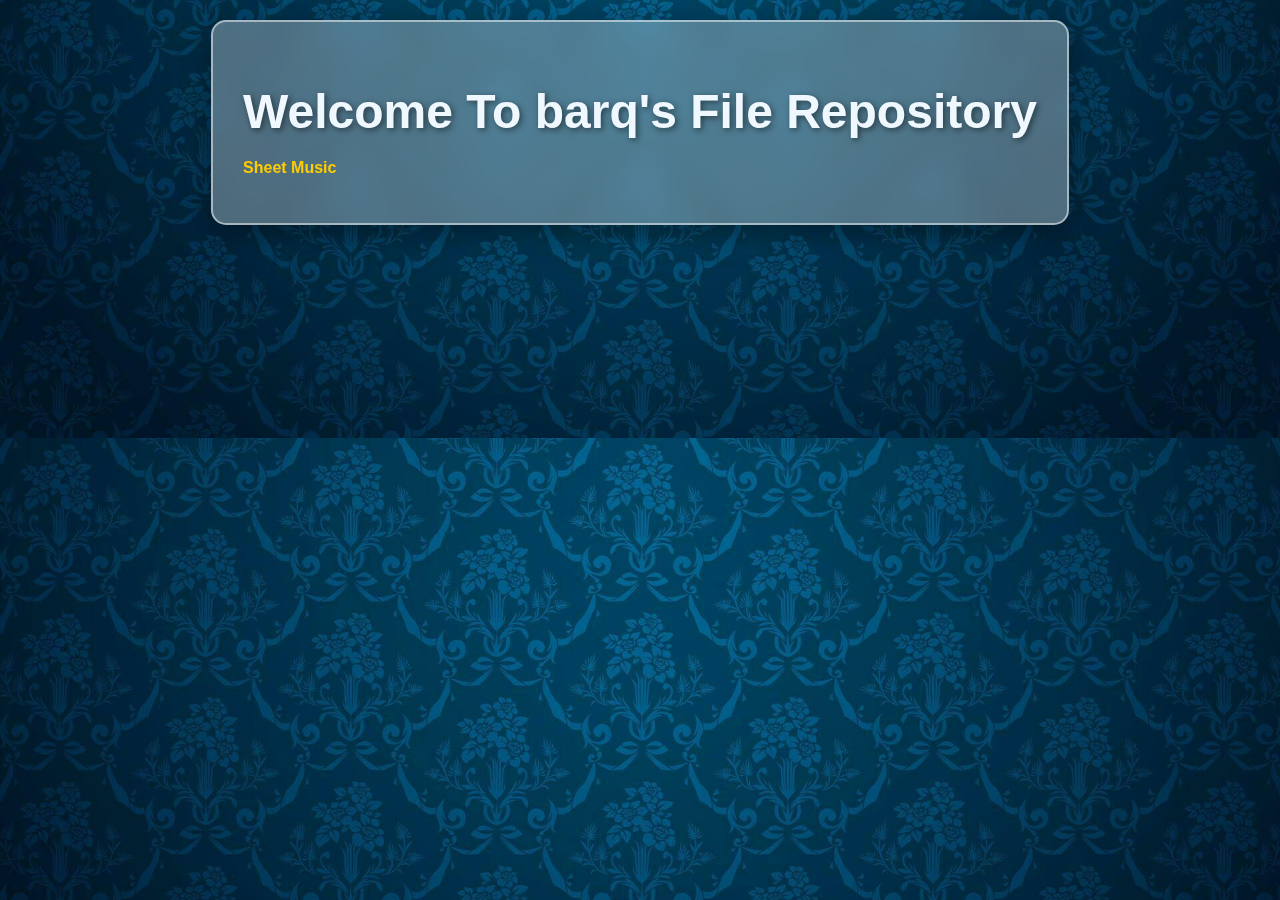
<file: index.html>
<!DOCTYPE html>
<html lang="en">
<head>
    <meta charset="UTF-8">
    <meta name="viewport" content="width=device-width, initial-scale=1.0">
    <title>barq's File Repository</title>
    <link rel="stylesheet" href="styles.css">
</head>
<body>
    <div class="container">
        <h1>Welcome To barq's File Repository</h1>
        <ul>
            <li><strong><a href="sheet-music/">Sheet Music</a></strong></li>
            
        </ul>
    </div>
</body>
</html>
</file>
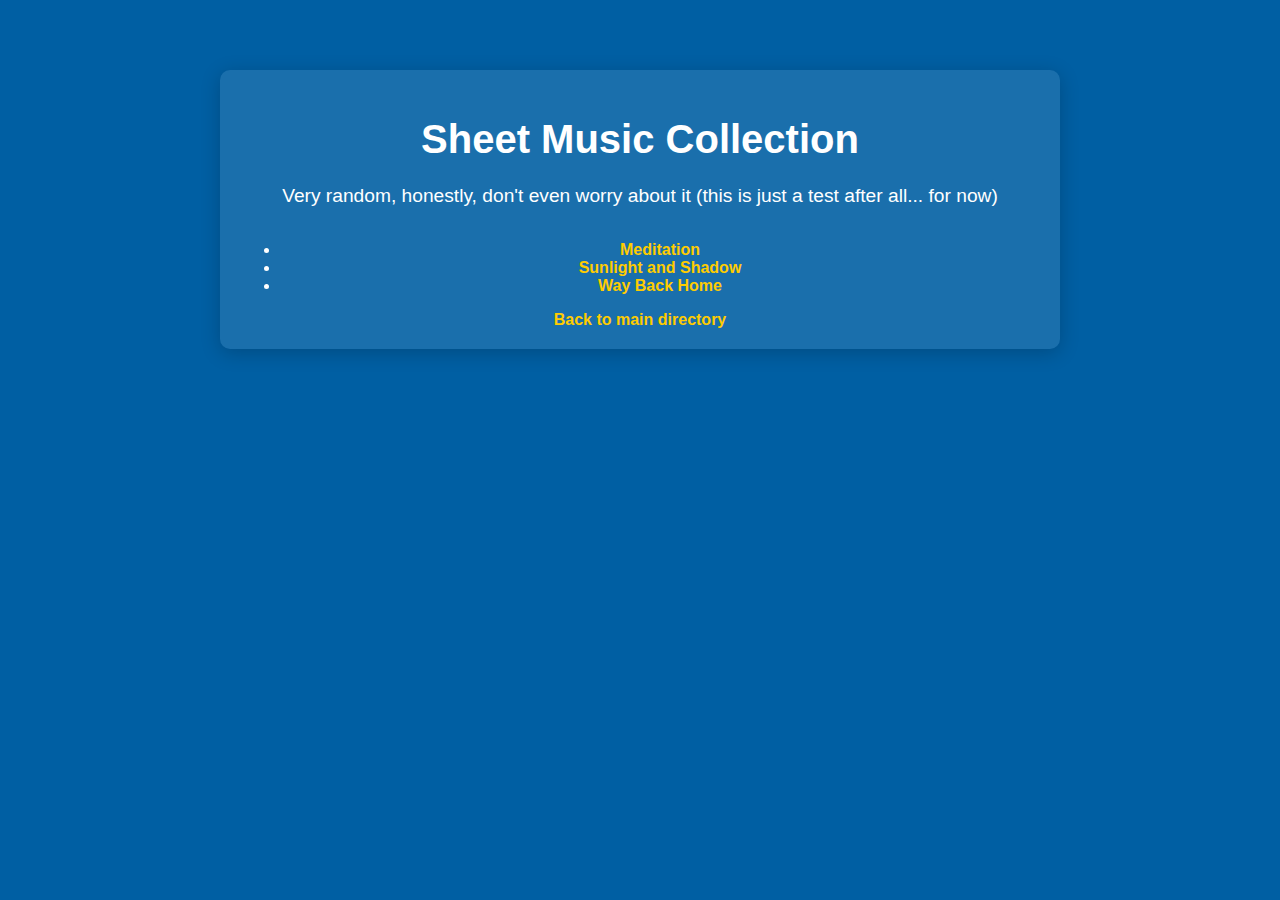
<file: sheet-music/index.html>
<!DOCTYPE html>
<html lang="en">
<head>
    <meta charset="UTF-8">
    <meta name="viewport" content="width=device-width, initial-scale=1.0">
    <title>Sheet Music PDFs</title>
    <link rel="stylesheet" href="custom.css"> <!-- Link to custom CSS -->
</head>
<body>
    <div class="container">
        <h1>Sheet Music Collection</h1>
        <p>Very random, honestly, don't even worry about it (this is just a test after all... for now)</p>
        <ul>
            <li><a href="Meditation.pdf">Meditation</a></li>
            <li><a href="Sunlight and Shadow.pdf">Sunlight and Shadow</a></li>
            <li><a href="Way_Back_Home__Bob_Crosby_and_the_Bob_Cats_arr._Utopianist.pdf">Way Back Home</a></li>
            <!-- Add more PDF links as needed -->
        </ul>
        <a href="../">Back to main directory</a>
    </div>
</body>
</html>
</file>
<file: styles.css>
body {
    background-image: url('background.jpg');
    background-size: cover;
    background-position: center;
    background-repeat: repeat;
    font-family: 'Verdana', sans-serif;
    color: #f0f8ff;
    margin: 0;
    padding: 20px;
    display: flex;
    flex-direction: column;
    align-items: center;
}

.container {
    max-width: 800px;
    background-color: rgba(255, 255, 255, 0.3);
    border-radius: 15px;
    padding: 30px;
    box-shadow: 0 8px 30px rgba(0, 0, 0, 0.4);
    backdrop-filter: blur(15px);
    border: 2px solid rgba(255, 255, 255, 0.5);
}

h1 {
    font-size: 3rem;
    margin-bottom: 20px;
    text-shadow: 2px 2px 6px rgba(0, 0, 0, 0.5);
    font-weight: bold;
}

h2 {
    font-size: 2rem;
    margin: 15px 0;
    color: #ffe600;
}

p {
    font-size: 1.4rem;
    line-height: 1.6;
    margin-bottom: 30px;
}

a {
    color: #ffcc00;
    text-decoration: none;
    font-weight: bold;
    transition: color 0.3s ease, text-shadow 0.3s ease;
}

a:hover {
    color: #ffe600;
    text-shadow: 2px 2px 6px rgba(0, 0, 0, 0.5);
}

ul {
    list-style-type: none;
    padding: 0;
}

ul li {
    margin: 10px 0;
}

footer {
    margin-top: 30px;
    font-size: 1rem;
    color: #e0e0e0;
    text-align: center;
}


a {
    position: relative;
}

a:after {
    content: '';
    display: block;
    width: 0;
    height: 2px;
    background: #ffe600;
    transition: width 0.3s;
    position: absolute;
    bottom: -2px;
    left: 50%;
    transform: translateX(-50%);
}

a:hover:after {
    width: 100%;
</file>
<file: sheet-music/custom.css>
body {
    background-color: #005fa3; /* Darker shade of blue for less strain */
    font-family: 'Arial', sans-serif;
    color: #ffffff; /* Use a softer white */
    margin: 0;
    padding: 20px; /* Add some padding to the body */
}

.container {
    text-align: center;
    margin: 50px auto; /* Center the container and give it a margin */
    max-width: 800px; /* Set a max width for the container */
    background-color: rgba(255, 255, 255, 0.1); /* Semi-transparent background for contrast */
    border-radius: 10px; /* Rounded corners */
    padding: 20px; /* Add padding inside the container */
    box-shadow: 0 4px 20px rgba(0, 0, 0, 0.2); /* Soft shadow for depth */
}

h1 {
    font-size: 2.5rem;
    margin-bottom: 20px; /* Add some space below the heading */
}

p {
    font-size: 1.2rem;
    line-height: 1.5; /* Increase line height for readability */
    margin-bottom: 30px; /* Add some space below paragraphs */
}

a {
    color: #ffcc00; /* Softer yellow for links */
    text-decoration: none;
    font-weight: bold; /* Make links stand out */
}

a:hover {
    text-decoration: underline;
    color: #ffe600; /* Lighter yellow on hover */
}

/* Add a transition effect for links */
a {
    transition: color 0.3s ease, text-decoration 0.3s ease;
}
</file>
